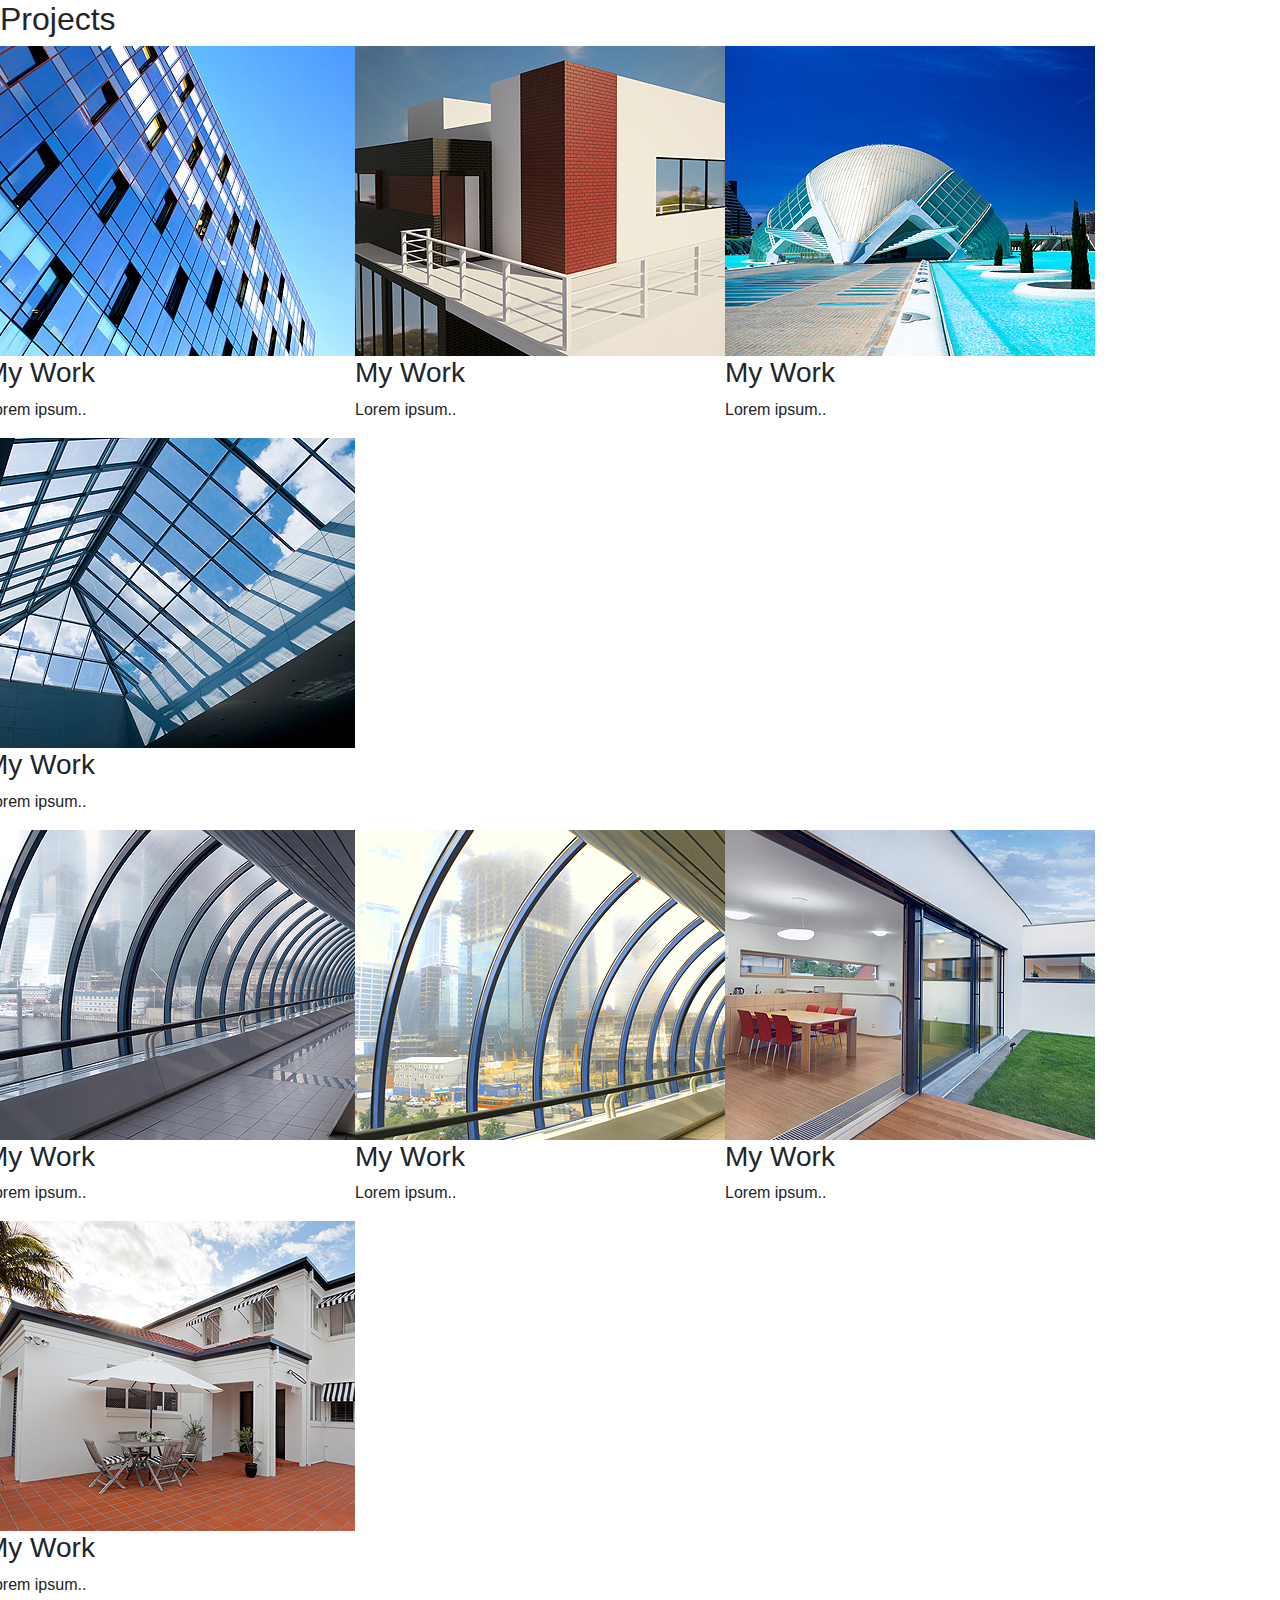
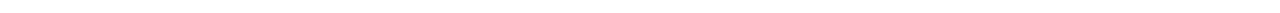
<file: projects.html>
<!DOCTYPE html>
<html>
<head>
        <meta charset="utf-8" />
    <meta name="viewport" content="width=device-width, initial-scale=1, maximum-scale=1" />
<meta name="keywords" content="key, words" />
<meta name="description" content="Website description" />
<meta name="robots" content="noindex, nofollow" />
<link rel="stylesheet" href="https://maxcdn.bootstrapcdn.com/bootstrap/4.0.0/css/bootstrap.min.css" />
<link rel="stylesheet" href="https://stackpath.bootstrapcdn.com/font-awesome/4.7.0/css/font-awesome.min.css" />
<link href="../style.css" type="text/css" rel="stylesheet" />
     </head>
     <style>
       .row.column{margin:5px;}
.container{background-color: black;}
 .content{border-radius: 5px;}
     </style>
     <div class="main">
        
        <h2>Projects</h2>
     
        <div class="row">
          <div class="column">
            <div class="content">
              <img src="page2_img1.jpg" alt="Mountains" style="width:100%">
              <h3>My Work</h3>
              <p>Lorem ipsum..</p>
            </div>
          </div>
          <div class="column">
            <div class="content">
              <img src="page2_img2.jpg" alt="Lights" style="width:100%">
              <h3>My Work</h3>
              <p>Lorem ipsum..</p>
            </div>
          </div>
          <div class="column">
            <div class="content">
              <img src="page2_img3.jpg" alt="Nature" style="width:100%">
              <h3>My Work</h3>
              <p>Lorem ipsum..</p>
            </div>
          </div>
          <div class="column">
            <div class="content">
              <img src="page2_img4.jpg" alt="Mountains" style="width:100%">
              <h3>My Work</h3>
              <p>Lorem ipsum..</p>
            </div>
          </div>
        </div>
            <div class="row">
              <div class="column">
                <div class="content">
                  <img src="page2_img5.jpg" alt="Mountains" style="width:100%">
                  <h3>My Work</h3>
                  <p>Lorem ipsum..</p>
                </div>
              </div>
              <div class="column">
                <div class="content">
                  <img src="page2_img6.jpg" alt="Lights" style="width:100%">
                  <h3>My Work</h3>
                  <p>Lorem ipsum..</p>
                </div>
              </div>
              <div class="column">
                <div class="content">
                  <img src="page2_img7.jpg" alt="Nature" style="width:100%">
                  <h3>My Work</h3>
                  <p>Lorem ipsum..</p>
                </div>
              </div>
              <div class="column">
                <div class="content">
                  <img src="page2_img8.jpg" alt="Mountains" style="width:100%">
                  <h3>My Work</h3>
                  <p>Lorem ipsum..</p>
                </div>
              </div>
            </div>
</html>
</file>
<file: style.css>
*body{margin:0px;padding:0px;}
.row.column{margin:5px;}
 .content{border-radius: 5px;}
</file>
